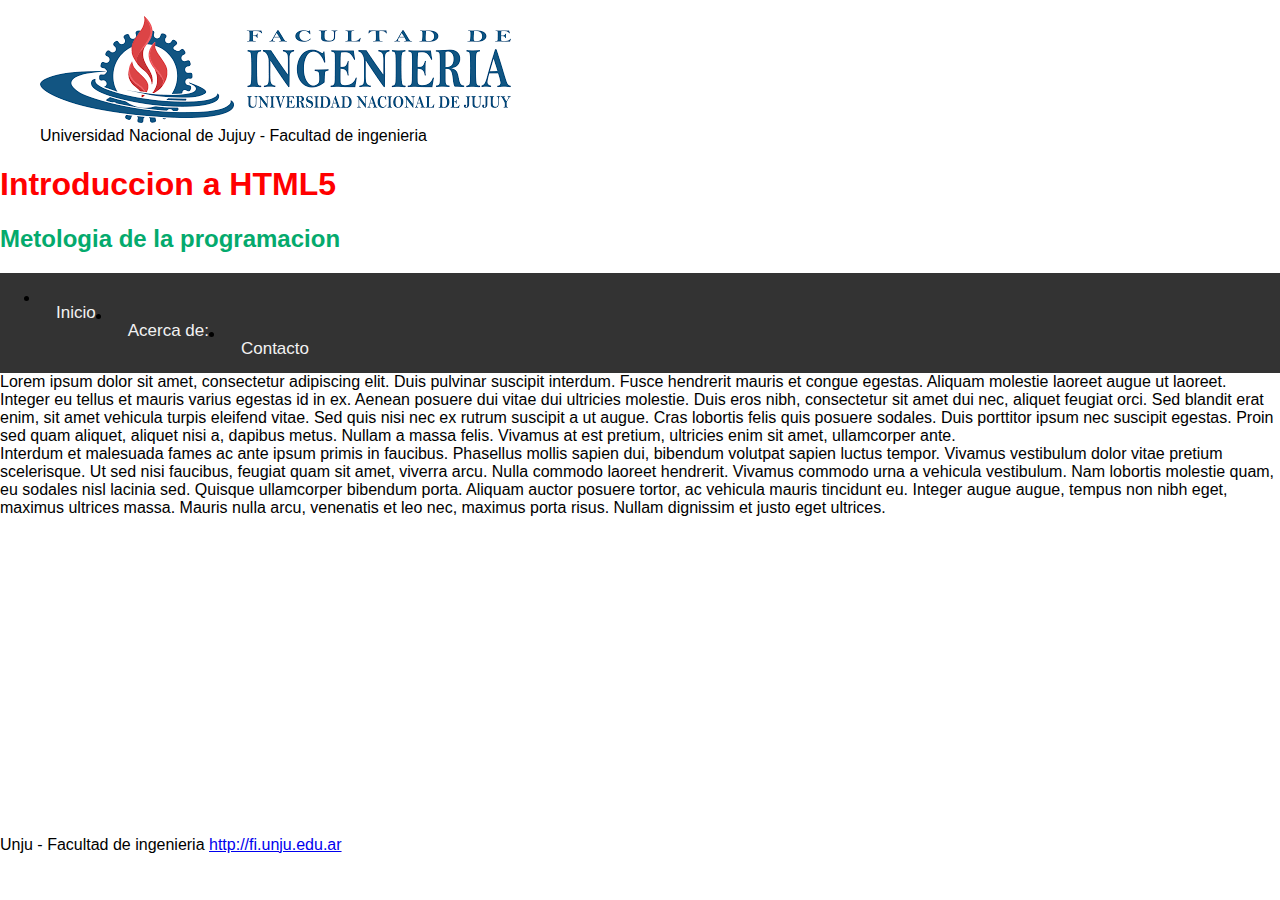
<file: TP08/mp-2021-webpersonal/index.html>
<!DOCTYPE html>
<html lang="en">
<head>
    <meta charset="UTF-8">
    <meta http-equiv="X-UA-Compatible" content="IE=edge">
    <meta name="viewport" content="width=device-width, initial-scale=1.0">
    <title>Metodologia de la Programacion</title>
    <link rel="stylesheet" href="css/myStyle.css">
</head>
<body>
    <header>
        <hgroup>
            <figure>
                <img src="imagen/fi-logo.png" alt="Logo FI">
                <figcaption>Universidad Nacional de Jujuy - Facultad de ingenieria</figcaption>
            </figure> 

            <h1>Introduccion a HTML5</h1>
            <h2>Metologia de la programacion</h2>
        </hgroup>
    </header>
    <nav class="topnav">
        <ul>
            <li><a href="#">Inicio</a></li>
            <li><a href="acercade.html">Acerca de: </a></li>
            <li><a href="contacto.html">Contacto</a></li>
        </ul>
    </nav>
    <article>
        <section>
            Lorem ipsum dolor sit amet, consectetur adipiscing elit. Duis pulvinar suscipit interdum. Fusce hendrerit mauris et congue egestas. Aliquam molestie laoreet augue ut laoreet. Integer eu tellus et mauris varius egestas id in ex. Aenean posuere dui vitae dui ultricies molestie. Duis eros nibh, consectetur sit amet dui nec, aliquet feugiat orci. Sed blandit erat enim, sit amet vehicula turpis eleifend vitae. Sed quis nisi nec ex rutrum suscipit a ut augue. Cras lobortis felis quis posuere sodales. Duis porttitor ipsum nec suscipit egestas. Proin sed quam aliquet, aliquet nisi a, dapibus metus. Nullam a massa felis. Vivamus at est pretium, ultricies enim sit amet, ullamcorper ante.
        </section>
        <section>
            Interdum et malesuada fames ac ante ipsum primis in faucibus. Phasellus mollis sapien dui, bibendum volutpat sapien luctus tempor. Vivamus vestibulum dolor vitae pretium scelerisque. Ut sed nisi faucibus, feugiat quam sit amet, viverra arcu. Nulla commodo laoreet hendrerit. Vivamus commodo urna a vehicula vestibulum. Nam lobortis molestie quam, eu sodales nisl lacinia sed. Quisque ullamcorper bibendum porta. Aliquam auctor posuere tortor, ac vehicula mauris tincidunt eu. Integer augue augue, tempus non nibh eget, maximus ultrices massa. Mauris nulla arcu, venenatis et leo nec, maximus porta risus. Nullam dignissim et justo eget ultrices.
        </section>
        <section>   
            <div>
                <iframe width="560" height="315" src="https://www.youtube.com/embed/Y-OhzQpsRwI" title="YouTube video player" frameborder="0" allow="accelerometer; autoplay; clipboard-write; encrypted-media; gyroscope; picture-in-picture" allowfullscreen></iframe>
            </div>
        </section>
    </article>
    <footer>
        Unju - Facultad de ingenieria <a href="http://fi.unju.edu.ar" target="_blank" rel="noopener noreferrer">http://fi.unju.edu.ar</a>

    </footer>
</body>
</html>
</file>
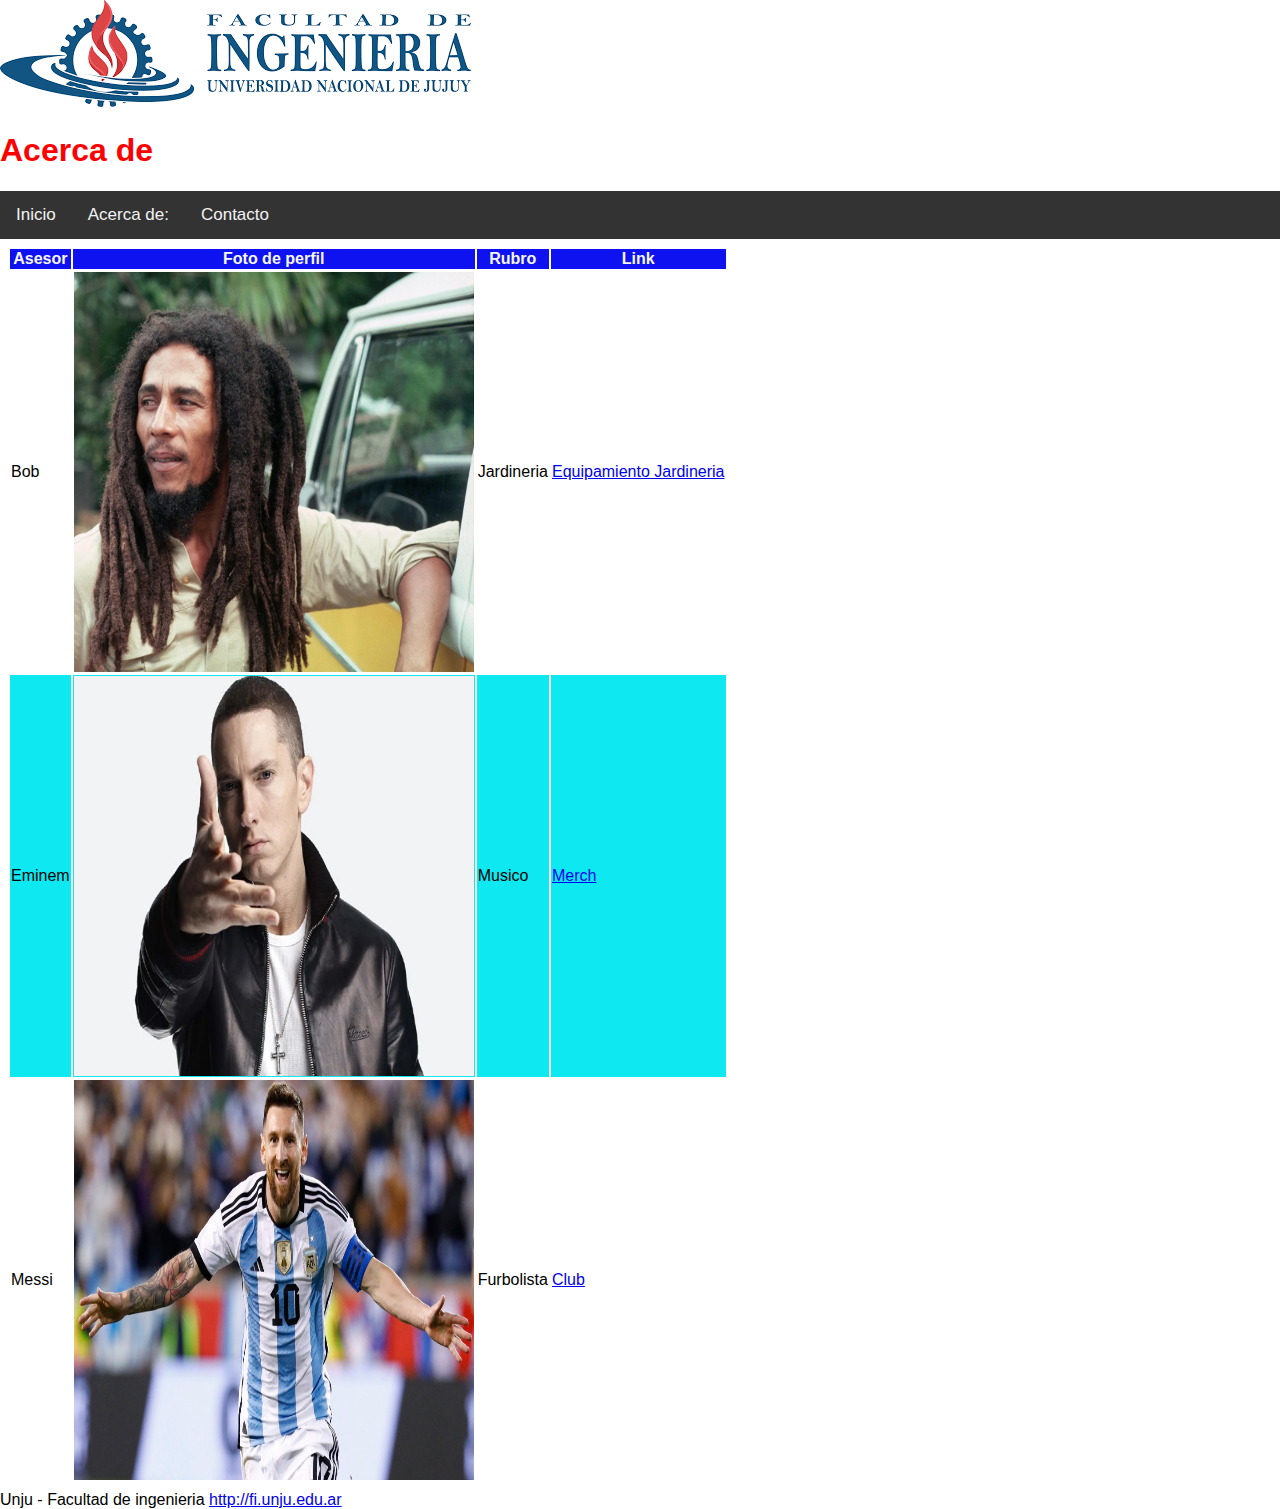
<file: TP08/mp-2021-webpersonal/acercade.html>
<!DOCTYPE html>
<html lang="en">
<head>
    <meta charset="UTF-8">
    <meta http-equiv="X-UA-Compatible" content="IE=edge">
    <meta name="viewport" content="width=device-width, initial-scale=1.0">
    <title>UNJU MP - Acerca de</title>
    <link rel="stylesheet" href="css/myStyle.css">
</head>
<body>
    <header>
        <hgroup>
            <img src="imagen/fi-logo.png" alt="Logo FI">
            <h1>Acerca de</h1>
        </hgroup>
    </header>
    <nav class="topnav">
            <a href="index.html">Inicio</a>
            <a href="#">Acerca de: </a>
            <a href="contacto.html">Contacto</a>
    </nav>
    <table>
        <thead>
            <tr>
                <th>Asesor</th>
                <th>Foto de perfil</th>
                <th>Rubro</th>
                <th>Link</th>
            </tr>
        </thead>
        <tbody>
            <tr>
                <td>Bob</td>
                <td> <img src="imagen/bob-marley.jpg" align="center" width="400" height="400"> </td>
                <td>Jardineria</td>
                <td> <a href="http://articulos.infojardin.com/todas_paginas_com.htm" target="_blank">Equipamiento Jardineria</a> </td>
            </tr>
            <tr>
                <td>Eminem</td>
                <td> <img src="imagen/eminem.webp" align="center" width="400" height="400"> </td>
                <td>Musico</td>
                <td> <a href="https://www.eminem.com/" target="_blank">Merch</a> </td>
            </tr>
            <tr>
                <td>Messi</td>
                <td> <img src="imagen/messi.jpg" align="center" width="400" height="400"></td>
                <td>Furbolista</td>
                <td> <a href="https://www.afa.com.ar/es/" target="_blank">Club</a> </td>
            </tr>
            </tbody>
    </table>
    <footer>
        Unju - Facultad de ingenieria <a href="http://fi.unju.edu.ar" target="_blank" rel="noopener noreferrer">http://fi.unju.edu.ar</a>

    </footer>
</body>
</html>
</file>
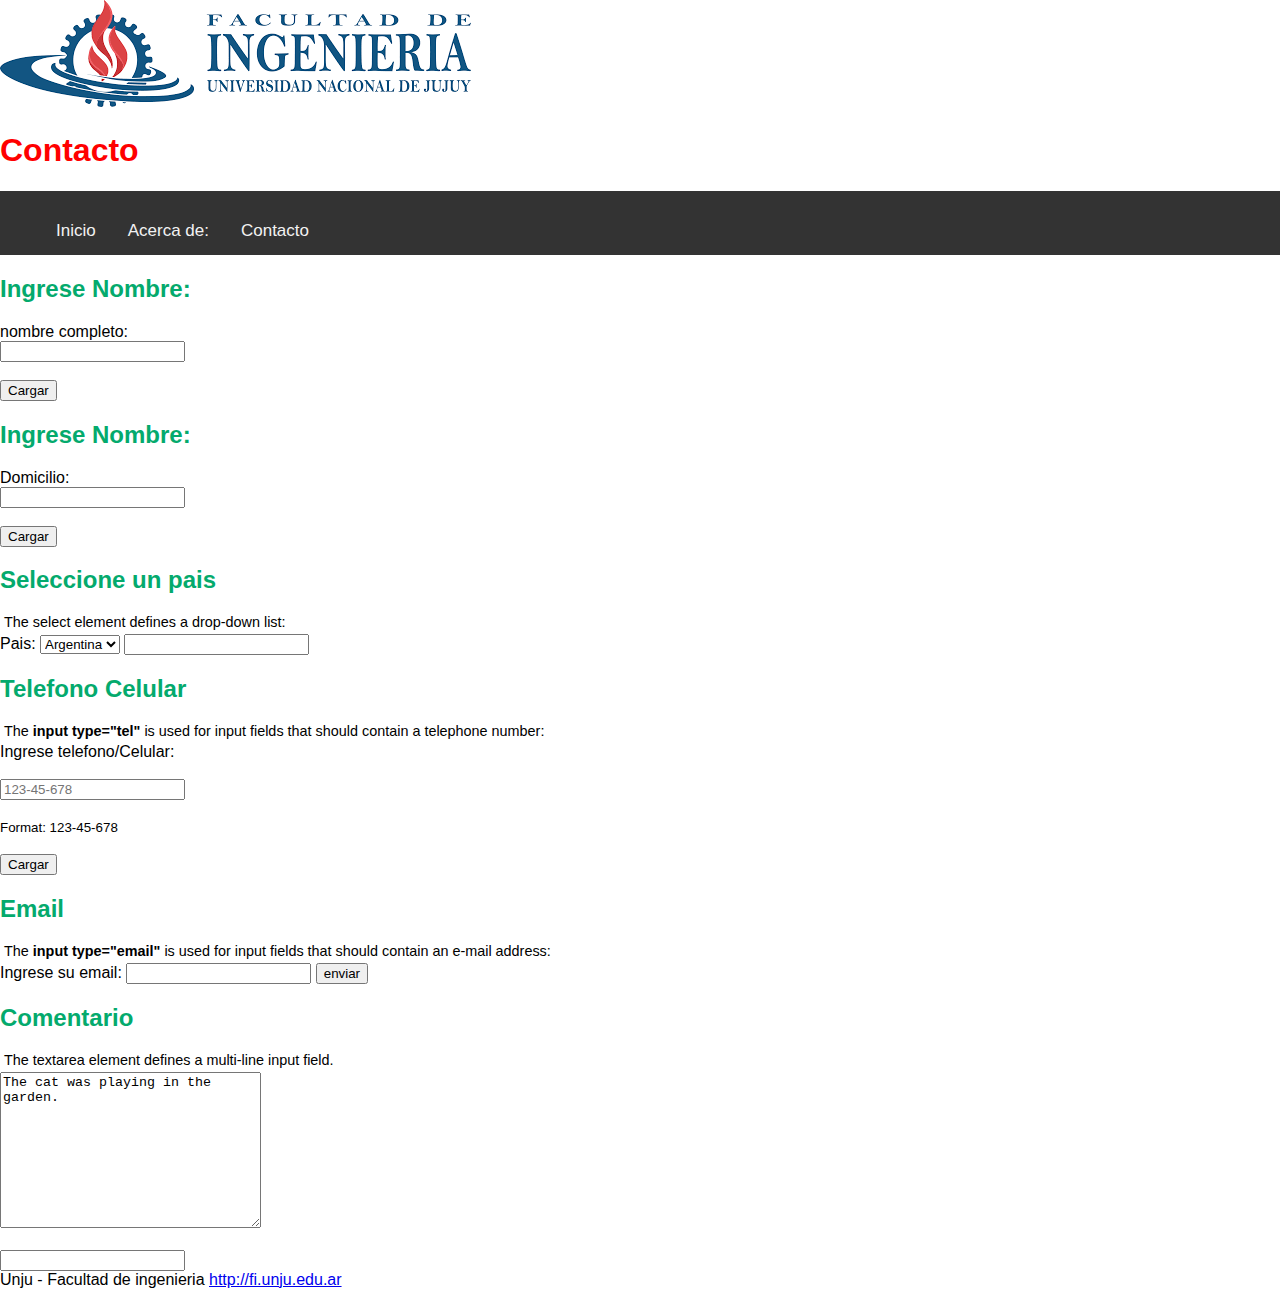
<file: TP08/mp-2021-webpersonal/contacto.html>
<!DOCTYPE html>
<html lang="en">
<head>
    <meta charset="UTF-8">
    <meta http-equiv="X-UA-Compatible" content="IE=edge">
    <meta name="viewport" content="width=device-width, initial-scale=1.0">
    <title>UNJU-MP Contacto</title>
    <link rel="stylesheet" href="css/myStyle.css">
</head>
<body>
    <header>
        <hgroup>
            <img src="imagen/fi-logo.png" alt="Logo FI">
            <h1>Contacto</h1>
        </hgroup>
    </header>
    <nav class="topnav">
        <ul>
            <a href="index.html.">Inicio</a>
            <a href="acercade.html">Acerca de:</a>
            <a href="#">Contacto</a>
        </ul>
    </nav>
    <h2>Ingrese Nombre: </h2>

<form action="C:/Facultad/mp/año2021/tp10/action_page.php">
  <label for="fname">nombre completo:</label><br>
  <input type="text" id="fname" name="fname"><br><br>
  <input type="submit" value="Cargar">
</form>

<h2>Ingrese Nombre: </h2>

<form action="C:/Facultad/mp/año2021/tp10/action_page.php">
  <label for="fname">Domicilio:</label><br>
  <input type="text" id="fname" name="fname"><br><br>
  <input type="submit" value="Cargar">
</form>

<h2>Seleccione un pais</h2>

<p>The select element defines a drop-down list:</p>

<form action="/action_page.php">
  <label for="cars">Pais:</label>
  <select id="cars" name="cars">
    <option value="Argentina">Argentina</option>
    <option value="Brasil">Brasil</option>
    <option value="Uruguay">Uruguay</option>
    <option value="Paraguay">Paraguay</option>
    <option value="Bolivia">Bolivia</option>
  </select>
  <input type="Cargar">
</form>
<h2>Telefono Celular</h2>

<p>The <strong>input type="tel"</strong> is used for input fields that should contain a telephone number:</p>

<form action="/action_page.php">
  <label for="phone">Ingrese telefono/Celular:</label><br><br>
  <input type="tel" id="phone" name="phone" placeholder="123-45-678" pattern="[0-9]{3}-[0-9]{2}-[0-9]{3}" required><br><br>
  <small>Format: 123-45-678</small><br><br>
  <input type="submit" value="Cargar">
</form>
<h2>Email </h2>

<p>The <strong>input type="email"</strong> is used for input fields that should contain an e-mail address:</p>

<form action="/action_page.php">
  <label for="email">Ingrese su email:</label>
  <input type="email" id="email" name="email" required>
  <input type="submit" value="enviar">
</form>

<h2>Comentario</h2>
<p>The textarea element defines a multi-line input field.</p>

<form action="/action_page.php">
  <textarea name="message" rows="10" cols="30">The cat was playing in the garden.</textarea>
  <br><br>
  <input type="enviar">
</form>
</body>

    <footer>
        Unju - Facultad de ingenieria <a href="http://fi.unju.edu.ar" target="_blank" rel="noopener noreferrer">http://fi.unju.edu.ar</a>

    </footer>
</body>
</html>
</html>
</file>
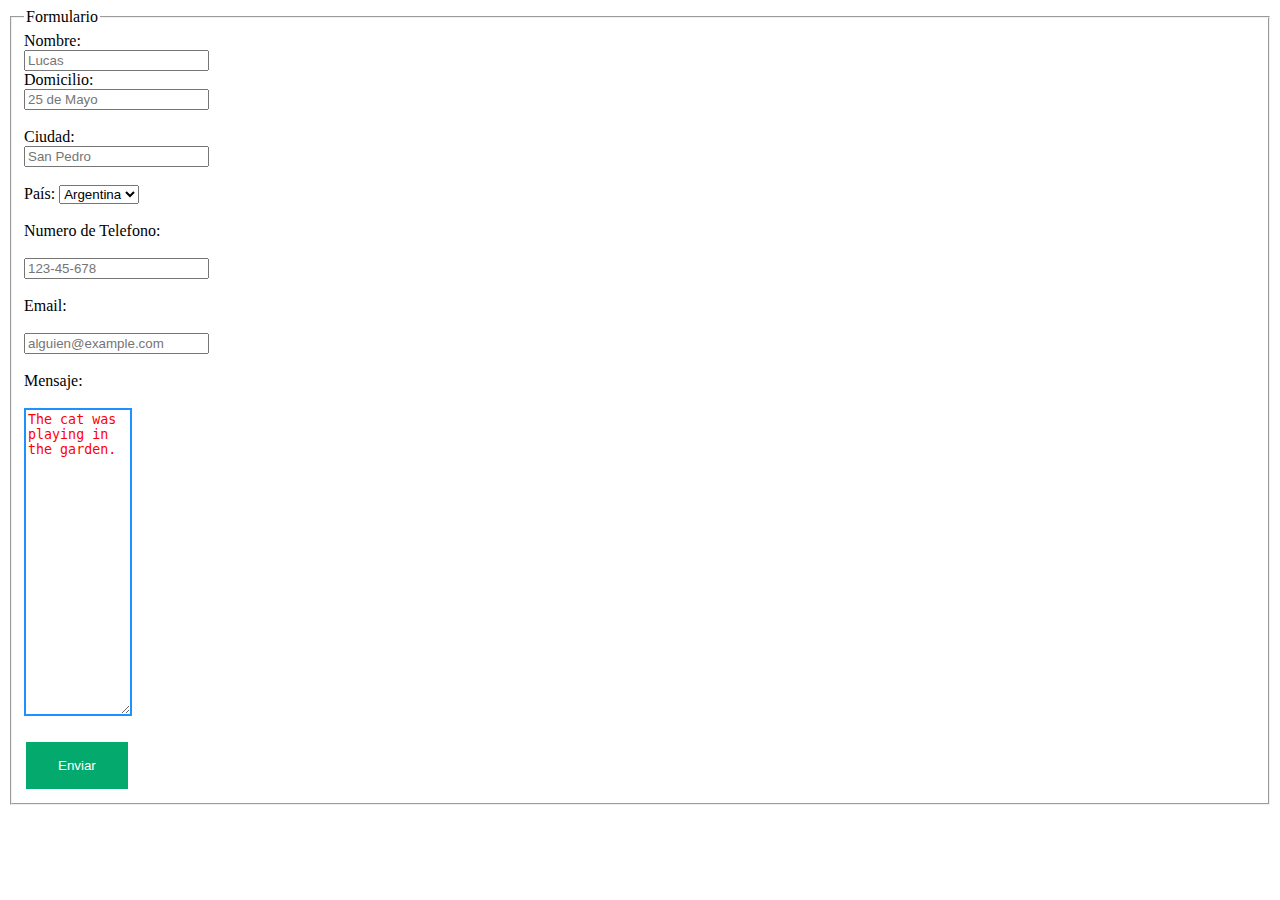
<file: TP10/mp-tp10/ejercicio1.html>
<!DOCTYPE html>
<html>
<head>
  <link rel="stylesheet" href="estilos/estilos.css">

</head>
<body>
    <form action="/action_page.php">
        <fieldset>
          <legend>Formulario</legend>
          <label for="fname">Nombre:</label><br>
          <input type="text" id="fname" name="fname" value="" placeholder="Lucas" required><br>
          <label for="lname">Domicilio:</label><br>
          <input type="text" id="lname" name="lname" value="" placeholder="25 de Mayo" required><br><br>
          <label for="lname">Ciudad:</label><br>
          <input type="text" id="lname" name="lname" value="" placeholder="San Pedro" ><br><br>
          <label for="cars">País:</label>
        <select id="pais" name="pais">
            <option value="Argentina">Argentina</option>
            <option value="Brasil">Brasil</option>
            <option value="Paraguay">Paraguay</option>
            <option value="Bolivia"> Bolivia</option>
        </select>
        <br><br>
        <label for="phone">Numero de Telefono:</label><br><br>
        <input type="tel" id="phone" name="phone" placeholder="123-45-678" pattern="[0-9]{3}-[0-9]{2}-[0-9]{3}" required><br><br>
        <label for="email">Email:</label><br><br>
        <input type="email" id="email" name="email" placeholder="alguien@example.com" required>
        <br><br>
        <label for="mensaje">Mensaje:</label><br><br>
        <textarea name="message" style="width:100px; height:300px; color:red; border:2px solid DodgerBlue;">The cat was playing in the garden.</textarea>
       
        <br><br>
          <input type="submit" value="Enviar">
        </fieldset>
      </form>


</body>
</html>
</file>
<file: TP08/mp-2021-webpersonal/css/myStyle.css>
nav{
    display: block;
}
.all-browers{
margin: 0;
padding: 5px;
background: lightgrey;
}
.all-browers>h1, .browser{
margin: 10px;
padding: 5px;
 }
.browser{
background: white ;
}
.browser > h2, p{
margin: 4px;
font-size: 90%;
}
.topnav{
    overflow: hidden;
    background-color: #333;
}
.topnav a {
float:left;
color: #f2f2f2;
text-align: center;
padding:14px 16px;
text-decoration:none;
font-size: 17px;
}

.topnav a:hover{
    background-color: #ddd;
    color: black;
}
.topnav a.active{
    background-color: #04aa6d;
    color: white;
}
h1{
    color:red;
}
h2{
    color: #04aa6d;
}
table{
    border-collapse: left;
    padding: 8px;
}
tr:nth-child(even){background-color: #0ee9f1 }

th {
  background-color: #0e12f1 ;
  color: rgb(247, 247, 247);}
body {
    margin: 0;
    font-family: Arial, Helvetica, sans-serif;
  }
</file>
<file: TP10/mp-tp10/estilos/estilos.css>
input[type=submit] {
    background-color: #04AA6D;
    border: none;
    color: white;
    padding: 16px 32px;
    text-decoration: none;
    margin: 4px 2px;
    cursor: pointer;
}
</file>
